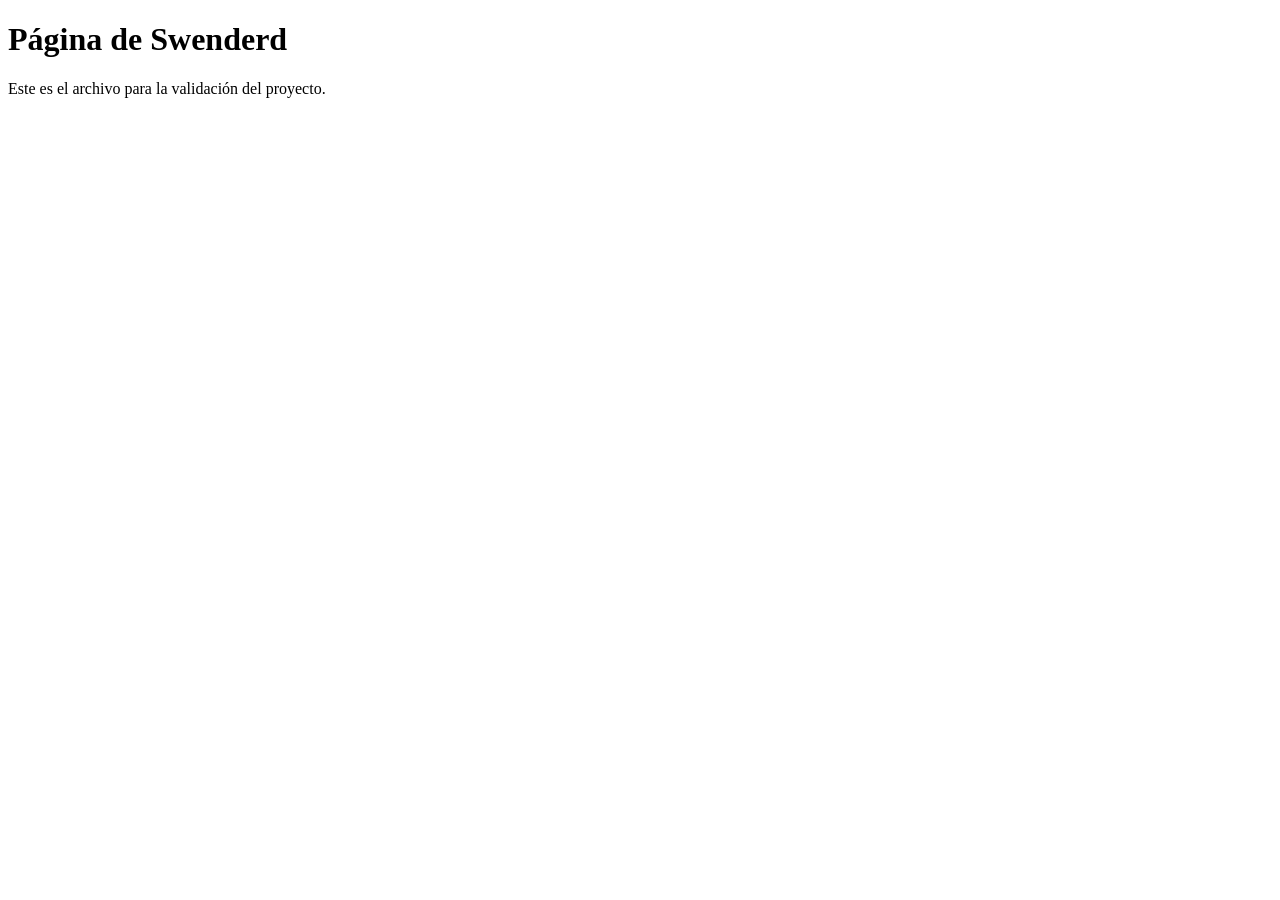
<file: archivonuevo.html>
<!DOCTYPE html>
<html lang="es">
<head>
    <meta charset="UTF-8">
    <title>Entrega de Swenderd</title>
</head>
<body>
    <h1>Página de Swenderd</h1>
    <p>Este es el archivo para la validación del proyecto.</p>
</body>
</html>
</file>
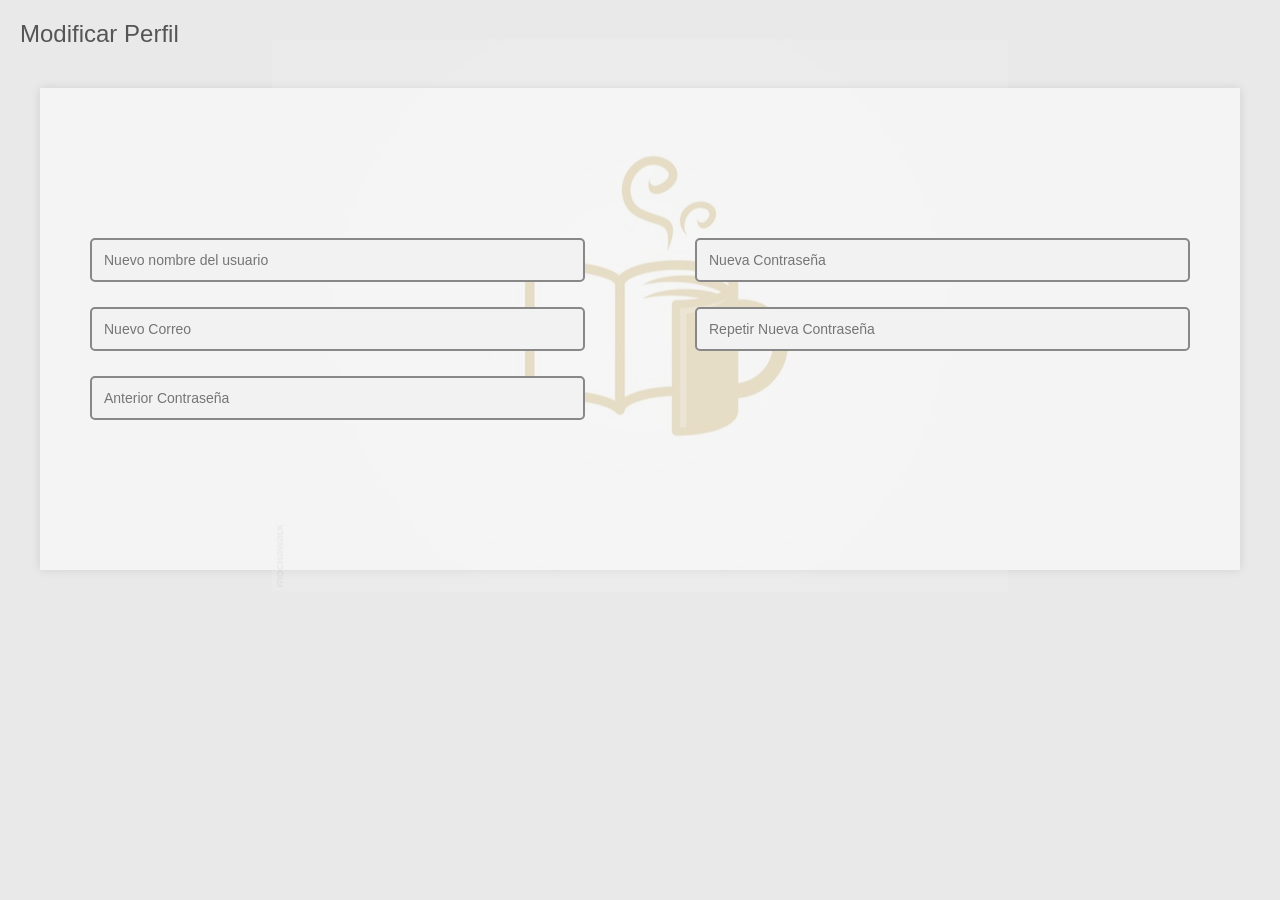
<file: Pagina-modificarperfil.html>
<!DOCTYPE html>
<html lang="es">
<head>
    <meta charset="UTF-8">
    <title>Modificar Perfil</title>

 <link rel="stylesheet" href="AnaCSS.css">
</head>
<body>

    <h2>Modificar Perfil</h2>

    <div class="contenedor">

        <div class="marca-agua"><img src="logo.png" alt="Libruarys Logo"></div>
        <div class="linea"></div>

        <form class="formulario">
            
            <div class="columna">
                <input type="text" placeholder="Nuevo nombre del usuario">
                <input type="email" placeholder="Nuevo Correo">
                <input type="password" placeholder="Anterior Contraseña">
            </div>

            <div class="columna">
                <input type="password" placeholder="Nueva Contraseña">
                <input type="password" placeholder="Repetir Nueva Contraseña">
            </div>

        </form>

    </div>

</body>
</html>
</file>
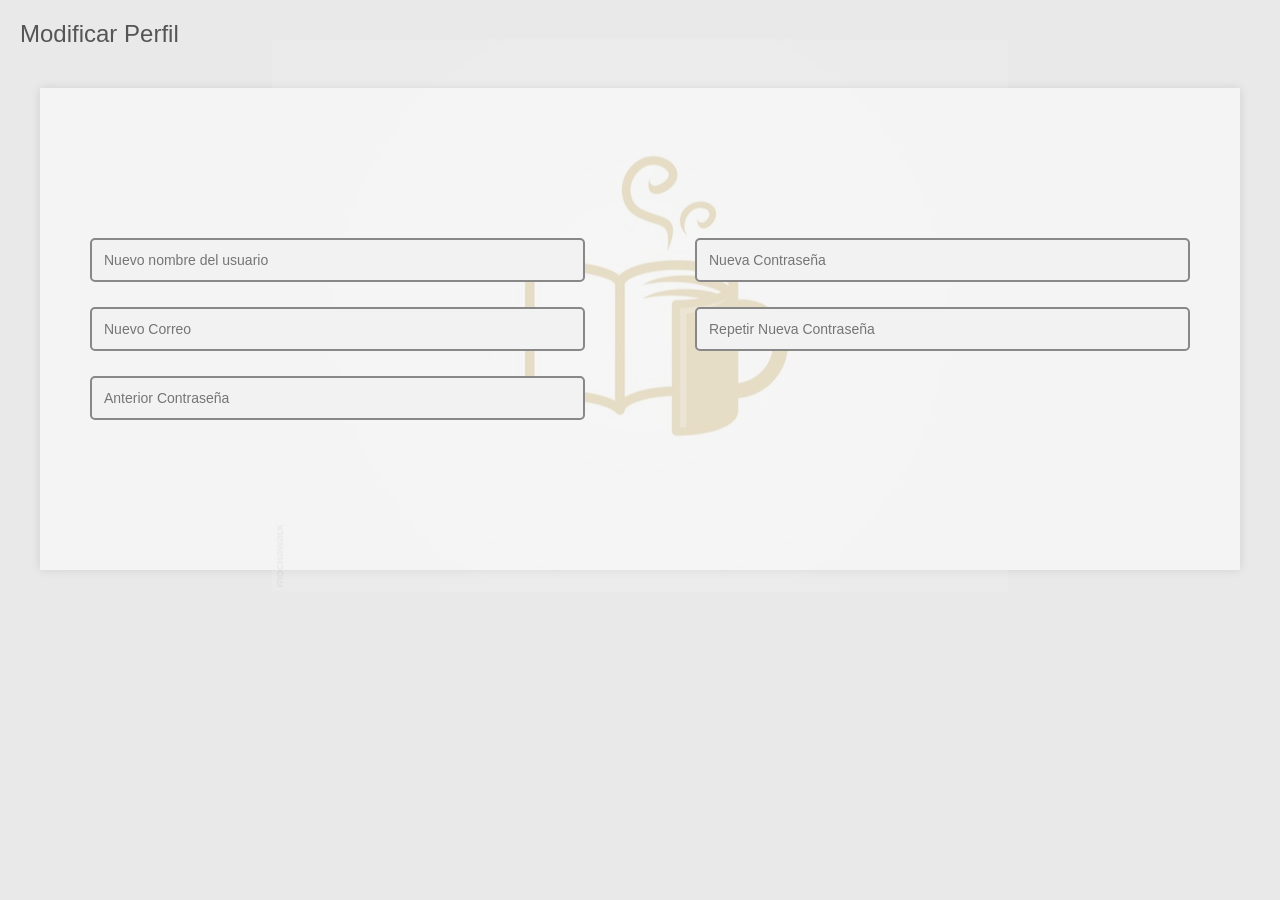
<file: Pantalla1.3.html>
<!DOCTYPE html>
<html lang="es">
<head>
    <meta charset="UTF-8">
    <title>Modificar Perfil</title>

 <link rel="stylesheet" href="css.css">
</head>
<body>

    <h2>Modificar Perfil</h2>

    <div class="contenedor">

        <div class="marca-agua"><img src="logo.png" alt="Libruarys Logo"></div>
        <div class="linea"></div>

        <form class="formulario">
            
            <div class="columna">
                <input type="text" placeholder="Nuevo nombre del usuario">
                <input type="email" placeholder="Nuevo Correo">
                <input type="password" placeholder="Anterior Contraseña">
            </div>

            <div class="columna">
                <input type="password" placeholder="Nueva Contraseña">
                <input type="password" placeholder="Repetir Nueva Contraseña">
            </div>

        </form>

    </div>

</body>
</html>
</file>
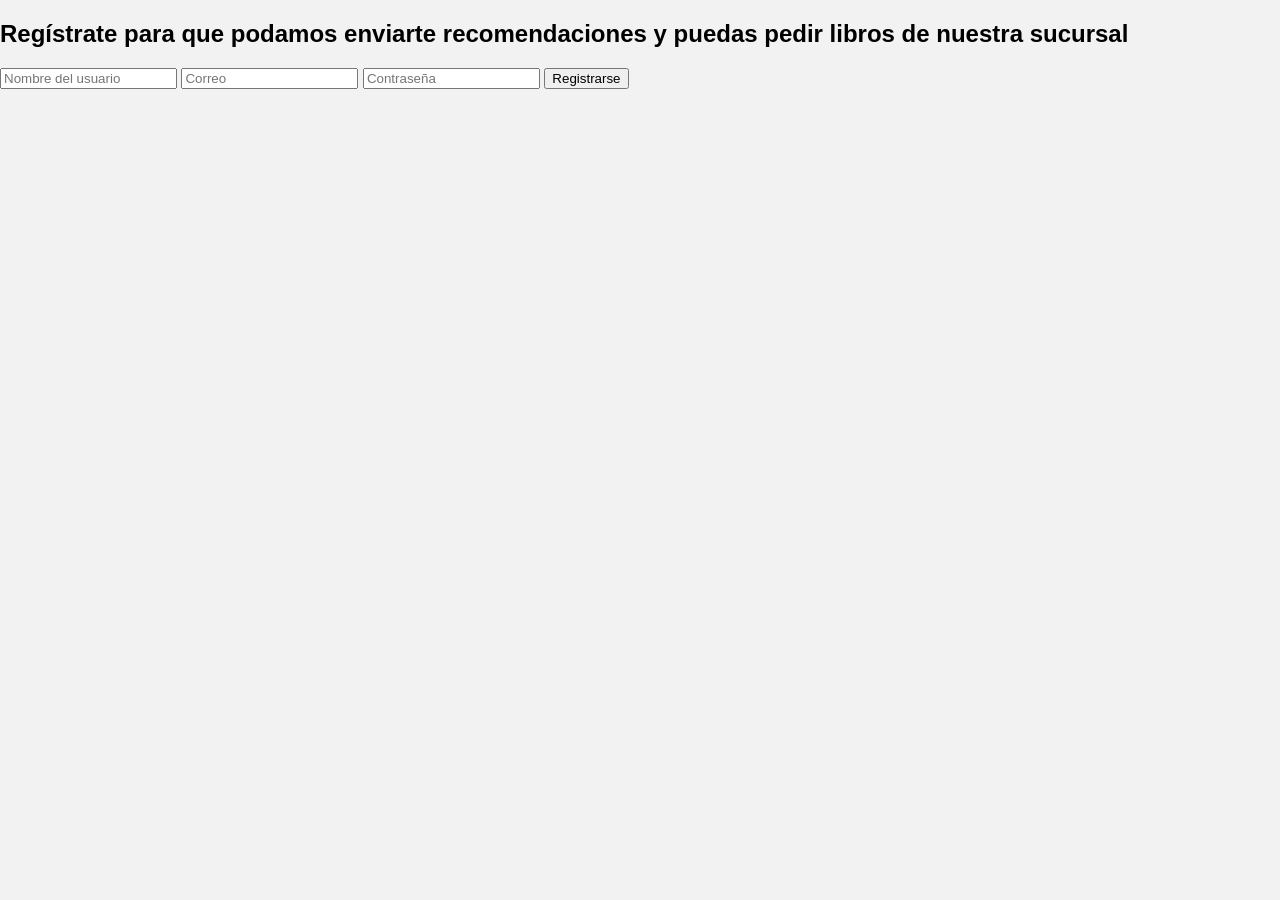
<file: registrar.html>
<!DOCTYPE html>
<html lang="es">
<head>
    <meta charset="UTF-8">
    <title>Pantalla 1.2</title>
    <link rel="stylesheet" href="main.css">
</head>
<body>

    <div class="container">
        <div class="top-bar"></div>

        <div class="form-box">

            <h2>
                Regístrate para que podamos enviarte recomendaciones y puedas
                pedir libros de nuestra sucursal
            </h2>

            <form id="registroForm">
                <input type="text" placeholder="Nombre del usuario" required>
                <input type="email" placeholder="Correo" required>
                <input type="password" placeholder="Contraseña" required>

                <button type="submit">Registrarse</button>
            </form>
        </div>
    </div>

    <script src="main.js"></script>
</body>
</html>
</file>
<file: AnaCSS.css>
body {
            margin: 0;
            font-family: Arial, Helvetica, sans-serif;
            background-color: #e9e9e9;
        }

        .contenedor {
            width: 90%;
            max-width: 1100px;
            margin: 40px auto;
            background-color: #f4f4f4;
            padding: 150px 50px;
            position: relative;
            box-shadow: 0px 0px 10px rgba(0,0,0,0.1);
        }

        /* Marca de agua */
        .marca-agua {
            position: absolute;
            top: 50%;
            left: 50%;
            transform: translate(-50%, -50%);
            font-size: 120px;
            color: #c7b58b;
            opacity: 0.2;
            font-weight: bold;
            pointer-events: none;
        }


        .formulario {
            display: flex;
            justify-content: space-between;
            position: relative;
            z-index: 2;
        }

        .columna {
            width: 45%;
            display: flex;
            flex-direction: column;
            gap: 25px;
        }

        input {
            padding: 12px;
            border-radius: 5px;
            border: 2px solid #888;
            font-size: 14px;
            background-color: #f2f2f2;
        }

        input:focus {
            outline: none;
            border-color: #c7b58b;
        }

        h2 {
            margin-left: 20px;
            font-weight: normal;
            color: #555;
        }
</file>
<file: css.css>
body {
            margin: 0;
            font-family: Arial, Helvetica, sans-serif;
            background-color: #e9e9e9;
        }

        .contenedor {
            width: 90%;
            max-width: 1100px;
            margin: 40px auto;
            background-color: #f4f4f4;
            padding: 150px 50px;
            position: relative;
            box-shadow: 0px 0px 10px rgba(0,0,0,0.1);
        }

        /* Marca de agua */
        .marca-agua {
            position: absolute;
            top: 50%;
            left: 50%;
            transform: translate(-50%, -50%);
            font-size: 120px;
            color: #c7b58b;
            opacity: 0.2;
            font-weight: bold;
            pointer-events: none;
        }


        .formulario {
            display: flex;
            justify-content: space-between;
            position: relative;
            z-index: 2;
        }

        .columna {
            width: 45%;
            display: flex;
            flex-direction: column;
            gap: 25px;
        }

        input {
            padding: 12px;
            border-radius: 5px;
            border: 2px solid #888;
            font-size: 14px;
            background-color: #f2f2f2;
        }

        input:focus {
            outline: none;
            border-color: #c7b58b;
        }

        h2 {
            margin-left: 20px;
            font-weight: normal;
            color: #555;
        }
</file>
<file: main.css>
body{
    margin:0;
    font-family: Arial, Helvetica, sans-serif;
    background:#f2f2f2;
}

/* Barra superior */
.navbar{
    background:#d8c9a8;
    padding:15px 0;
    display:flex;
    justify-content:center;
    align-items:center;
    gap:10px;
    box-shadow: 0 2px 4px rgba(0,0,0,0.1);
}

.navbar input{
    padding:8px;
    border:1px solid #b79b63;
    background:#efe6d1;
    outline:none;
    width:150px;
}

.navbar button{
    padding:8px 15px;
    background:#b8860b;
    color:white;
    border:none;
    cursor:pointer;
    font-weight:bold;
}

.navbar button:hover{
    background:#a57405;
}

/* Contenedor principal */
.main{
    display:flex;
    justify-content:center;
    align-items:center;
    height:85vh;
}

.card{
    background:white;
    border:2px solid #d8c9a8;
    border-radius:30px;
    padding:40px;
    text-align:center;
    width:350px;
    box-shadow: 0 4px 10px rgba(0,0,0,0.1);
}

.card img{
    width:150px;
    margin-bottom:20px;
}

.card h1{
    color:#b8860b;
    font-weight:normal;
    font-size:32px;
    margin:0;
}
</file>
